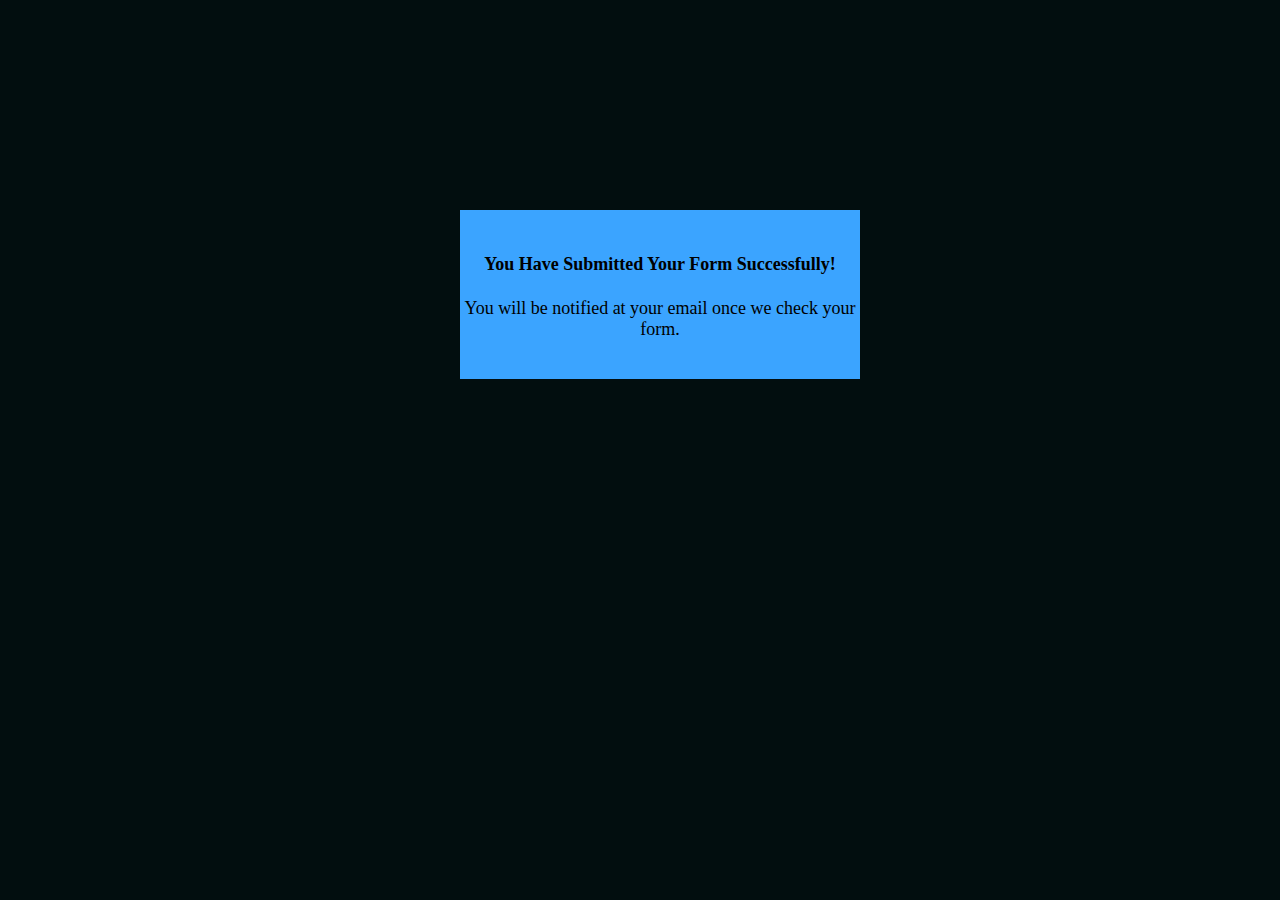
<file: submit.html>
<!DOCTYPE html>
<html lang="en">
<head>
    <meta charset="UTF-8">
    <meta name="viewport" content="width=device-width, initial-scale=1.0">
    <title>Submitted</title>
    <style>
        body {
            background-color: rgb(2, 14, 15);
            margin-top: 210px;
            margin-left: 460px;
        }
        .box {
            width: 400px;
            background-color: rgb(59, 164, 255);
            text-align: center;
            font-size: 18px;
        }
        p {
            padding-top: 5px;
        }
    </style>
</head>
<body>
    <div class="box">
        <br>
        <p><b>You Have Submitted Your Form Successfully!</b></p>
        <p>You will be notified at your email once we check your form.</p>
        <br>
    </div>
</body>
</html>
</file>
